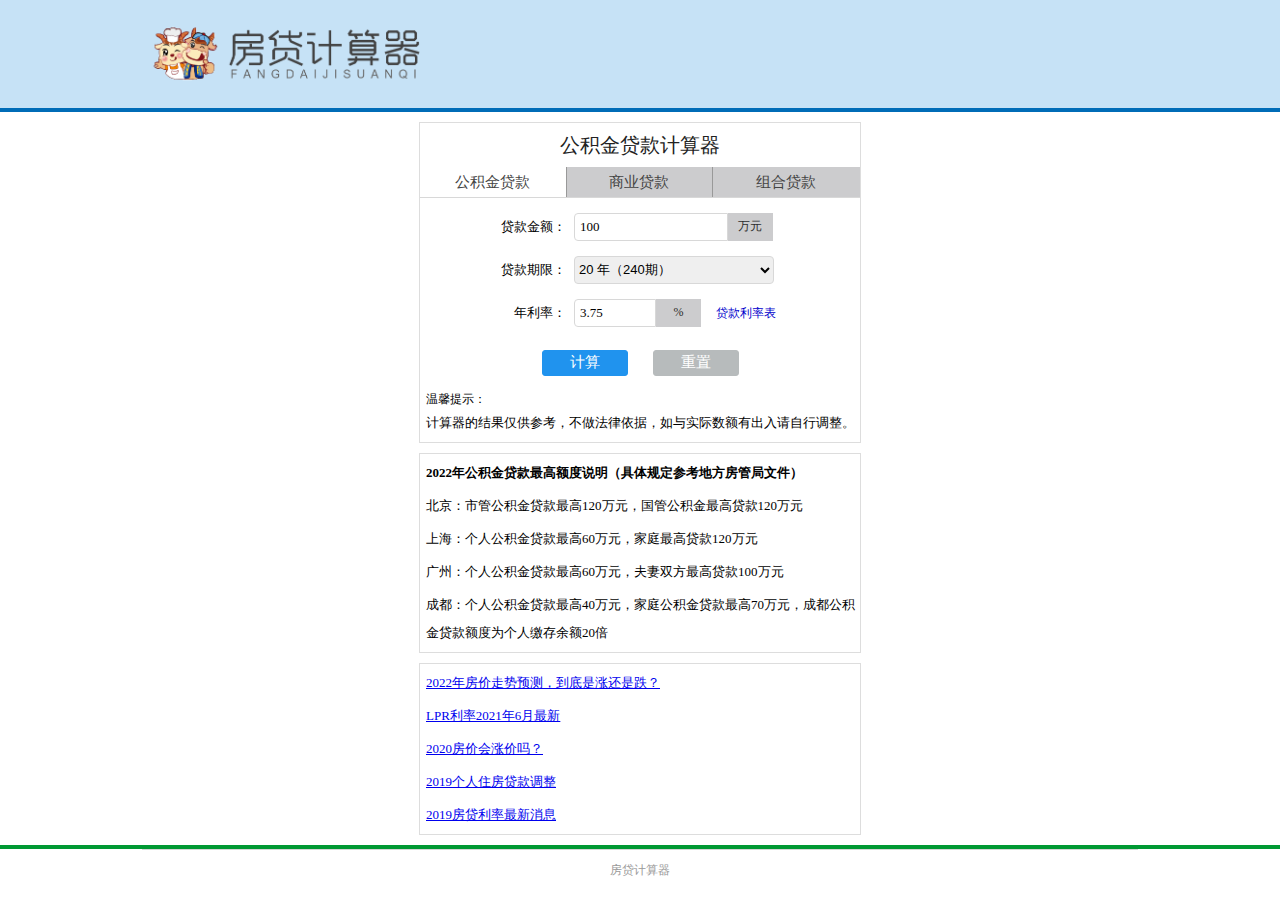
<file: index.html>
<!DOCTYPE html>
<html>
<head>
    <title>房贷计算器2022_房贷计算器最新2022_房贷计算器</title>
    <meta name="keywords" content="房贷计算器,公积金贷款计算器,商业贷款计算器,组合贷款计算器"/>
    <meta name="description" content="房贷计算器2022，利用2022最新的房贷利率，计算2022年月供，房贷额度，利息等"/>
    <meta http-equiv="content-type" content="text/html; charset=UTF-8">
    <meta name="viewport" content="width=device-width, initial-scale=1.0, user-scalable=no">
    <link rel="stylesheet" href="/static/css/hdfoot.css"/>
    <link rel="stylesheet" href="/static/css/style.css"/>
    <script type="text/javascript" src="/static/js/jquery.js"></script>
    <script type="text/javascript" src="/static/js/app.js"></script>
    <script async src="https://pagead2.googlesyndication.com/pagead/js/adsbygoogle.js?client=ca-pub-6589837680917692"
            crossorigin="anonymous"></script>
</head>

<body>
<!--头部开始-->
<div class="header">
    <div class="ff clearfix">
        <div class="logo"><a href="/"><img src="/static/images/logo.png" alt="房贷计算器2022"/></a></div>
    </div>
</div>
<!--头部结束-->

<!--内容开始-->
<div class="zh_all">
    <div class="container">
        <p class="title" id="title">公积金贷款计算器</p>
        <div class="gj_banner">
            <ul class="gj_banner ul" id="ul">
                <li id="li1" class="liClass" onclick="select('a')">公积金贷款</li>
                <li id="li2" onclick="select('b')">商业贷款</li>
                <li id="li3" style="border:none;" onclick="select('c')">组合贷款</li>
            </ul>
        </div>
        <div id="table1">
            <ul class="gj_content">
                <li>
                    <div class="gj_half_left"><label for="">贷款金额：</label></div>
                    <div class="gj_half_right"><input type="text" id="gjjdkje" onblur="clearNoNum(this)"
                                                      onkeyup="clearNoNum(this)" class="text"
                                                      value="100"><span>万元</span></div>
                </li>
                <li>
                    <div class="gj_half_left"><label>贷款期限：</label></div>
                    <div class="gj_half_right">
                        <select name="type" id="gjjdkqx" onchange="gjjchange(this)">
                            <option value="1">1 年（12期）</option>
                            <option value="2">2 年（24期）</option>
                            <option value="3">3 年（36期）</option>
                            <option value="4">4 年（48期）</option>
                            <option value="5">5 年（60期）</option>
                            <option value="10">10 年（120期）</option>
                            <option value="15">15 年（180期）</option>
                            <option value="20" selected="selected">20 年（240期）</option>
                            <option value="25">25 年（300期）</option>
                            <option value="30">30 年（360期）</option>
                        </select>
                    </div>
                </li>
                <li>
                    <div class="gj_half_left"><label for="">年利率：</label></div>
                    <div class="gj_half_right"><input type="text" id="gjjnll" onblur="clearNoNum(this)"
                                                      onkeyup="clearNoNum(this)" class="text_1"><span>%</span>
                        <p class="ass"><a onclick="lilvbiao()">贷款利率表</a></p></div>
                </li>
                <li>
                    <input type="button" class="calculate" onclick="submit('gjj')" value="计算"/><input type="button"
                                                                                                      class="reset"
                                                                                                      onclick="result('gjj')"
                                                                                                      value="重置"/>
                </li>
            </ul>
            <div class="tips">温馨提示：</div>
            <div class="wenxin">计算器的结果仅供参考，不做法律依据，如与实际数额有出入请自行调整。</div>
        </div>

        <div id="table2" style="display: none;">
            <ul class="content">
                <li>
                    <div class="half_left"><label for="">贷款金额：</label></div>
                    <div class="half_right"><input type="text" id="sydkje" onblur="clearNoNum(this)"
                                                   onkeyup="clearNoNum(this)" value="100" class="text"><span>万元</span>
                    </div>
                </li>
                <li>
                    <div class="half_left"><label>贷款期限：</label></div>
                    <div class="half_right">
                        <select name="type" id="sydkqx" onchange="sychange(this)">
                            <option value="1">1 年（12期）</option>
                            <option value="2">2 年（24期）</option>
                            <option value="3">3 年（36期）</option>
                            <option value="4">4 年（48期）</option>
                            <option value="5">5 年（60期）</option>
                            <option value="10">10 年（120期）</option>
                            <option value="15">15 年（180期）</option>
                            <option value="20" selected="selected">20 年（240期）</option>
                            <option value="25">25 年（300期）</option>
                            <option value="30">30 年（360期）</option>
                        </select>
                    </div>
                </li>
                <li>
                    <div class="half_left"><label for="">年利率：</label></div>
                    <div class="half_right">
                        <select name="type" id="syjzll" onchange="syselect(this)">
                            <option value="0">最新基准利率</option>
                            <option value="7">最新基准利率7折</option>
                            <option value="8">最新基准利率8折</option>
                            <option value="8.5">最新基准利率8.5折</option>
                            <option value="9">最新基准利率9折</option>
                            <option value="1.1">最新基准利率1.1倍</option>
                            <option value="1.2">最新基准利率1.2倍</option>
                            <option value="1.3">最新基准利率1.3倍</option>
                        </select>
                    </div>
                </li>
                <li>
                    <div class="half_left">&nbsp;</div>
                    <div class="half_right">
                        <input type="text" id="synll" onblur="(this)" onkeyup="clearNoNum(this)" class="text_1">
                        <span>%</span>
                        <p class="ass"><a class="ass_a" onclick="lilvbiao()">贷款利率表</a></p>
                    </div>
                </li>
                <li>
                    <input type="button" class="calculate" onclick="submit('sy')" value="计算"/><input type="button"
                                                                                                     class="reset"
                                                                                                     onclick="result('sy')"
                                                                                                     value="重置"/>
                </li>
            </ul>
            <div class="tips">温馨提示：</div>
            <div class="wenxin">计算器的结果仅供参考，不做法律依据，如与实际数额有出入请自行调整。</div>
        </div>


        <div id="table3" style="display: none;">
            <ul class="content">
                <li>
                    <div class="zh_half_left"><label for="">商业贷款金额：</label></div>
                    <div class="zh_half_right"><input type="text" id="zhsydkje" onblur="clearNoNum(this)"
                                                      onkeyup="clearNoNum(this)" value="100"
                                                      class="text"><span>万元</span></div>
                </li>
                <li>
                    <div class="zh_half_left"><label for="">公积金贷款金额：</label></div>
                    <div class="zh_half_right"><input type="text" id="zhgjjdkje" onblur="clearNoNum(this)"
                                                      onkeyup="clearNoNum(this)" value="50" class="text"><span>万元</span>
                    </div>
                </li>
                <li>
                    <div class="zh_half_left"><label>贷款期限：</label></div>
                    <div class="zh_half_right">
                        <select name="type" id="zhdkqx" onchange="zhchange(this)">
                            <option value="1">1 年（12期）</option>
                            <option value="2">2 年（24期）</option>
                            <option value="3">3 年（36期）</option>
                            <option value="4">4 年（48期）</option>
                            <option value="5">5 年（60期）</option>
                            <option value="10">10 年（120期）</option>
                            <option value="15">15 年（180期）</option>
                            <option value="20" selected="selected">20 年（240期）</option>
                            <option value="25">25 年（300期）</option>
                            <option value="30">30 年（360期）</option>
                        </select>
                    </div>
                </li>
                <li>
                    <div class="zh_half_left"><label>商业贷款年利率：</label></div>
                    <div class="zh_half_right">
                        <select name="type" id="zhjzll" onchange="zhselect(this)">
                            <option value="0">最新基准利率</option>
                            <option value="7">最新基准利率7折</option>
                            <option value="8">最新基准利率8折</option>
                            <option value="8.5">最新基准利率8.5折</option>
                            <option value="9">最新基准利率9折</option>
                            <option value="1.1">最新基准利率1.1倍</option>
                            <option value="1.2">最新基准利率1.2倍</option>
                            <option value="1.3">最新基准利率1.3倍</option>
                        </select>&nbsp;&nbsp;&nbsp;
                    </div>
                </li>
                <li>
                    <div class="zh_half_right" style="margin-left:40%;">
                        <input type="text" id="zhsynll" onblur="clearNoNum(this)" onkeyup="clearNoNum(this)"
                               class="text_1">
                        <span>%</span>
                    </div>
                </li>
                <li>
                    <div class="zh_half_left"><label for="">公积金贷款年利率：</label></div>
                    <div class="zh_half_right"><input type="text" id="zhgjjnll" onblur="clearNoNum(this)"
                                                      onkeyup="clearNoNum(this)" class="text_1"><span>%</span>
                        <p class="ass"><a onclick="lilvbiao()">贷款利率表</a></p></div>
                </li>
                <li>
                    <input type="button" class="zh_calculate" onclick="zhsubmit()" value="计算"/><input type="button"
                                                                                                      class="zh_reset"
                                                                                                      onclick="zhresult()"
                                                                                                      value="重置"/>
                </li>
            </ul>
            <div class="tips">温馨提示：</div>
            <div class="wenxin">计算器的结果仅供参考，不做法律依据，如与实际数额有出入请自行调整。</div>
        </div>

        <div id="jieguo" style="display: none;">
            <div class="jg_all">
                <div class="jg_container">
                    <p class="jg_title">计算结果</p>
                    <div class="jg_LLL">
                        <ul class="jg_content right-line">
                            <li>
                                <div class="jg_LLL .half_left"><span class="jg_bo">等额本息</span></div>
                                <div class="jg_LLL .half_right"><span class="jg_bo">每期等额还款</span></div>
                            </li>
                            <li class="jg_top_line">
                                <div class="jg_LLL .half_left">贷款总额：</div>
                                <div class="jg_LLL .half_right"><span class="red" id="jgbxdkze"></span><span>万元</span>
                                </div>
                            </li>
                            <li>
                                <div class="jg_LLL .half_left">贷款期限：</div>
                                <div class="jg_LLL .half_right"><span class="blue" id="jgbxdkqx"></span><span>期</span>
                                </div>
                            </li>
                            <li>
                                <div class="jg_LLL .half_left">每期还款：</div>
                                <div class="jg_LLL .half_right"><span class="red" id="jgbxmqhk"></span><span>元</span>
                                </div>
                            </li>
                            <li>
                                <div class="jg_LLL .half_left">支付利息：</div>
                                <div class="jg_LLL .half_right"><span class="red" id="jgbxzflx"></span><span>元</span>
                                </div>
                            </li>
                            <li>
                                <div class="jg_LLL .half_left">还款总额：</div>
                                <div class="jg_LLL .half_right"><span class="red" id="jgbxhkze"></span><span>元</span>
                                </div>
                            </li>
                        </ul>
                    </div>
                    <div class="jg_RRR">
                        <ul class="jg_content">
                            <li>
                                <div class="jg_RRR .half_left"><span class="bo">等额本金</span></div>
                                <div class="jg_half_right"><span class="bo">逐期递减还款</span></div>
                            </li>
                            <li class="jg_top_line">
                                <div class="jg_RRR .half_left">贷款总额：</div>
                                <div class="jg_half_right"><span class="red" id="jgbjdkze"></span><span>万元</span></div>
                            </li>
                            <li>
                                <div class="jg_RRR .half_left">贷款期限：</div>
                                <div class="jg_RRR .half_right"><span class="blue" id="jgbjdkqx"></span><span>期</span>
                                </div>
                            </li>
                            <li>
                                <div class="jg_RRR .half_left">首期还款：</div>
                                <div class="jg_RRR .half_right"><span class="red" id="jgbjmqhk"></span><span>元</span>
                                </div>
                            </li>
                            <li>
                                <div class="jg_RRR .half_left">支付利息：</div>
                                <div class="jg_RRR .half_right"><span class="red" id="jgbjzflx"></span><span>元</span>
                                </div>
                            </li>
                            <li>
                                <div class="jg_RRR .half_left">还款总额：</div>
                                <div class="jg_RRR .half_right"><span class="red" id="jgbjhkze"></span><span>元</span>
                                </div>
                            </li>
                        </ul>
                    </div>


                </div>
                <table border="1" cellpadding="0" cellspacing="0" class="result_table" id="addTable">
                </table>
            </div>
        </div>


        <div id="lilvbiao" style="display: none;">
            <p id="ptime" style="fontsize:18px;font-weight:bold;text-align:center;padding-bottom:10px"></p>
            <table cellpadding="0" cellspacing="0" width="100%" border="1" class="table_cont">
                <tr>
                    <th bgcolor="#5bc6ff">贷款方式</th>
                    <th bgcolor="#5bc6ff">贷款期限</th>
                    <th bgcolor="#5bc6ff">贷款利率（%）</th>
                </tr>
                <tr>
                    <td align="center">公积金贷款</td>
                    <td align="center">五年以内（含五年）</td>
                    <td align="center" id="gjj1"></td>
                </tr>
                <tr>
                    <td align="center">公积金贷款</td>
                    <td align="center">五年以上</td>
                    <td align="center" id="gjj2"></td>
                </tr>
                <tr>
                    <td align="center">商业贷款</td>
                    <td align="center">一年以上（含一年）</td>
                    <td align="center" id="sy3"></td>
                </tr>
                <tr>
                    <td align="center">商业贷款</td>
                    <td align="center">一至五年（含五年）</td>
                    <td align="center" id="sy4"></td>
                </tr>
                <tr>
                    <td align="center">商业贷款</td>
                    <td align="center">五年以上</td>
                    <td align="center" id="sy2"></td>
                </tr>
            </table>
        </div>
    </div>
</div>

<div class="zh_all">
    <ul class="container news">
        <li><b>2022年公积金贷款最高额度说明（具体规定参考地方房管局文件）</b></li>
        <li><p class="zh_left">北京：市管公积金贷款最高120万元，国管公积金最高贷款120万元</p></li>
        <li><p class="zh_left">上海：个人公积金贷款最高60万元，家庭最高贷款120万元</p></li>
        <li><p class="zh_left">广州：个人公积金贷款最高60万元，夫妻双方最高贷款100万元</p></li>
        <li><p class="zh_left">成都：个人公积金贷款最高40万元，家庭公积金贷款最高70万元，成都公积金贷款额度为个人缴存余额20倍</p></li>
    </ul>
</div>

<div class="zh_all">
    <ul class="container news">
        <li><p class="zh_left"><a href="/news/2022nianfangjiazoushiyuce.html">2022年房价走势预测，到底是涨还是跌？</a></p></li>
        <li><p class="zh_left"><a href="/news/lrp.html">LPR利率2021年6月最新</a></p></li>
        <li><p class="zh_left"><a href="/news/2020fangjia.html">2020房价会涨价吗？</a></p></li>
        <li><p class="zh_left"><a href="/news/2019gerenzhufangdaikuan.html">2019个人住房贷款调整</a></p></li>
        <li><p class="zh_left"><a href="/news/2019fangdaililv.html">2019房贷利率最新消息</a></p></li>
    </ul>
</div>
<!--内容结束-->

<!--底部开始-->
<div class="footer" style="margin-top:0;">
    <div class="Copyright">
        <div style="text-align:center">
            <p class="p1">房贷计算器</p>
        </div>
    </div>
</div>
<!--底部结束-->
</body>
</html>
</file>
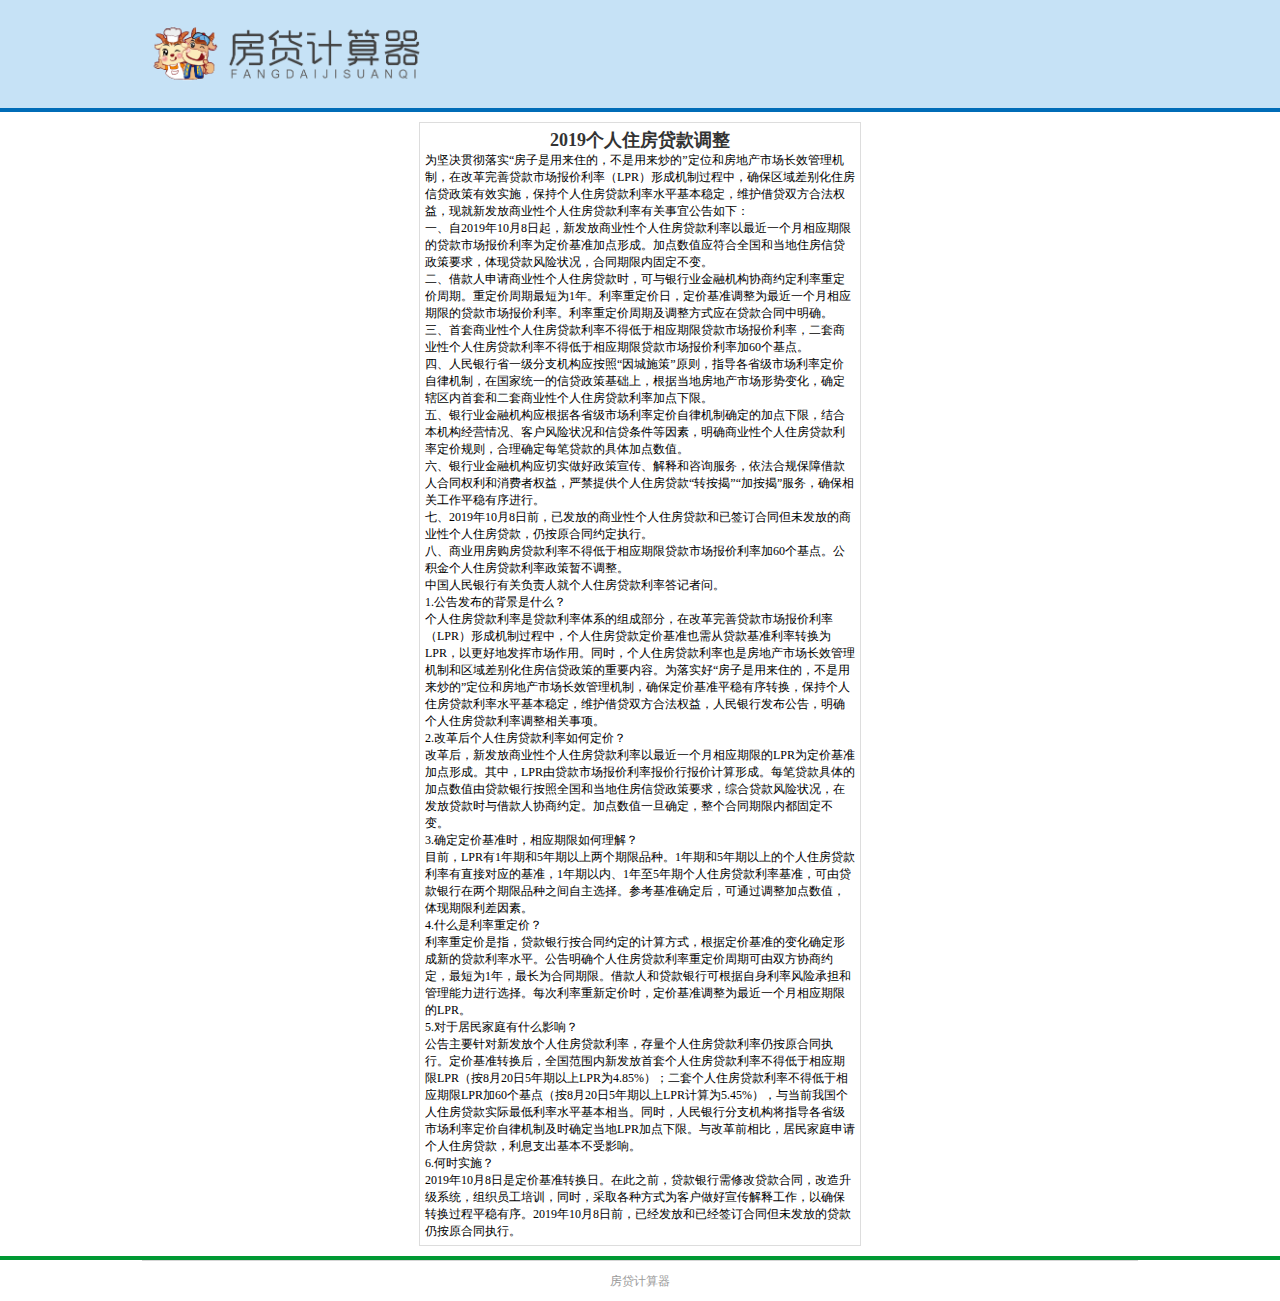
<file: news/2019fangdaililv.html>
<!DOCTYPE html>
<html>
<head>
    <title>房贷计算器 - 2019个人住房贷款调整</title>
    <meta name="keywords" content="房贷计算器,公积金贷款计算器,商业贷款计算器,组合贷款计算器"/>
    <meta name="description" content="房贷计算器2022，利用2022最新的房贷利率，计算2022年月供，房贷额度，利息等"/>
    <meta http-equiv="content-type" content="text/html; charset=UTF-8">
    <meta name="viewport" content="width=device-width, initial-scale=1.0, user-scalable=no">
    <link rel="stylesheet" href="/static/css/hdfoot.css"/>
    <link rel="stylesheet" href="/static/css/style.css"/>
    <script async src="https://pagead2.googlesyndication.com/pagead/js/adsbygoogle.js?client=ca-pub-6589837680917692"
            crossorigin="anonymous"></script>
</head>

<body>
<!--头部开始-->
<div class="header">
    <div class="ff clearfix">
        <div class="logo"><a href="/"><img src="/static/images/logo.png" alt="房贷计算器2022"/></a></div>
    </div>
</div>
<!--头部结束-->

<!--内容开始-->
<div class="zh_all">
    <div class="container" style="padding: 5px">
        <h1 style="font-weight: bold;
    font-size: 18px;
    text-align: center;
    color: #333333;">2019个人住房贷款调整</h1>
        <p>
            为坚决贯彻落实“房子是用来住的，不是用来炒的”定位和房地产市场长效管理机制，在改革完善贷款市场报价利率（LPR）形成机制过程中，确保区域差别化住房信贷政策有效实施，保持个人住房贷款利率水平基本稳定，维护借贷双方合法权益，现就新发放商业性个人住房贷款利率有关事宜公告如下：</p>
        <p>一、自2019年10月8日起，新发放商业性个人住房贷款利率以最近一个月相应期限的贷款市场报价利率为定价基准加点形成。加点数值应符合全国和当地住房信贷政策要求，体现贷款风险状况，合同期限内固定不变。</p>
        <p>二、借款人申请商业性个人住房贷款时，可与银行业金融机构协商约定利率重定价周期。重定价周期最短为1年。利率重定价日，定价基准调整为最近一个月相应期限的贷款市场报价利率。利率重定价周期及调整方式应在贷款合同中明确。</p>
        <p>三、首套商业性个人住房贷款利率不得低于相应期限贷款市场报价利率，二套商业性个人住房贷款利率不得低于相应期限贷款市场报价利率加60个基点。</p>
        <p>四、人民银行省一级分支机构应按照“因城施策”原则，指导各省级市场利率定价自律机制，在国家统一的信贷政策基础上，根据当地房地产市场形势变化，确定辖区内首套和二套商业性个人住房贷款利率加点下限。</p>
        <p>五、银行业金融机构应根据各省级市场利率定价自律机制确定的加点下限，结合本机构经营情况、客户风险状况和信贷条件等因素，明确商业性个人住房贷款利率定价规则，合理确定每笔贷款的具体加点数值。</p>
        <p>六、银行业金融机构应切实做好政策宣传、解释和咨询服务，依法合规保障借款人合同权利和消费者权益，严禁提供个人住房贷款“转按揭”“加按揭”服务，确保相关工作平稳有序进行。</p>
        <p>七、2019年10月8日前，已发放的商业性个人住房贷款和已签订合同但未发放的商业性个人住房贷款，仍按原合同约定执行。</p>
        <p>八、商业用房购房贷款利率不得低于相应期限贷款市场报价利率加60个基点。公积金个人住房贷款利率政策暂不调整。</p>
        <p>中国人民银行有关负责人就个人住房贷款利率答记者问。</p>
        <p>1.公告发布的背景是什么？</p>
        <p>
            个人住房贷款利率是贷款利率体系的组成部分，在改革完善贷款市场报价利率（LPR）形成机制过程中，个人住房贷款定价基准也需从贷款基准利率转换为LPR，以更好地发挥市场作用。同时，个人住房贷款利率也是房地产市场长效管理机制和区域差别化住房信贷政策的重要内容。为落实好“房子是用来住的，不是用来炒的”定位和房地产市场长效管理机制，确保定价基准平稳有序转换，保持个人住房贷款利率水平基本稳定，维护借贷双方合法权益，人民银行发布公告，明确个人住房贷款利率调整相关事项。</p>
        <p>2.改革后个人住房贷款利率如何定价？</p>
        <p>
            改革后，新发放商业性个人住房贷款利率以最近一个月相应期限的LPR为定价基准加点形成。其中，LPR由贷款市场报价利率报价行报价计算形成。每笔贷款具体的加点数值由贷款银行按照全国和当地住房信贷政策要求，综合贷款风险状况，在发放贷款时与借款人协商约定。加点数值一旦确定，整个合同期限内都固定不变。</p>
        <p>3.确定定价基准时，相应期限如何理解？</p>
        <p>
            目前，LPR有1年期和5年期以上两个期限品种。1年期和5年期以上的个人住房贷款利率有直接对应的基准，1年期以内、1年至5年期个人住房贷款利率基准，可由贷款银行在两个期限品种之间自主选择。参考基准确定后，可通过调整加点数值，体现期限利差因素。</p>
        <p>4.什么是利率重定价？</p>
        <p>
            利率重定价是指，贷款银行按合同约定的计算方式，根据定价基准的变化确定形成新的贷款利率水平。公告明确个人住房贷款利率重定价周期可由双方协商约定，最短为1年，最长为合同期限。借款人和贷款银行可根据自身利率风险承担和管理能力进行选择。每次利率重新定价时，定价基准调整为最近一个月相应期限的LPR。</p>
        <p>5.对于居民家庭有什么影响？</p>
        <p>
            公告主要针对新发放个人住房贷款利率，存量个人住房贷款利率仍按原合同执行。定价基准转换后，全国范围内新发放首套个人住房贷款利率不得低于相应期限LPR（按8月20日5年期以上LPR为4.85%）；二套个人住房贷款利率不得低于相应期限LPR加60个基点（按8月20日5年期以上LPR计算为5.45%），与当前我国个人住房贷款实际最低利率水平基本相当。同时，人民银行分支机构将指导各省级市场利率定价自律机制及时确定当地LPR加点下限。与改革前相比，居民家庭申请个人住房贷款，利息支出基本不受影响。</p>
        <p>6.何时实施？</p>
        <p>
            2019年10月8日是定价基准转换日。在此之前，贷款银行需修改贷款合同，改造升级系统，组织员工培训，同时，采取各种方式为客户做好宣传解释工作，以确保转换过程平稳有序。2019年10月8日前，已经发放和已经签订合同但未发放的贷款仍按原合同执行。</p>
    </div>
</div>
<!--内容结束-->

<!--底部开始-->
<div class="footer" style="margin-top:0;">
    <div class="Copyright">
        <div style="text-align:center">
            <p class="p1">房贷计算器</p>
        </div>
    </div>
</div>
<!--底部结束-->
</body>
</html>
</file>
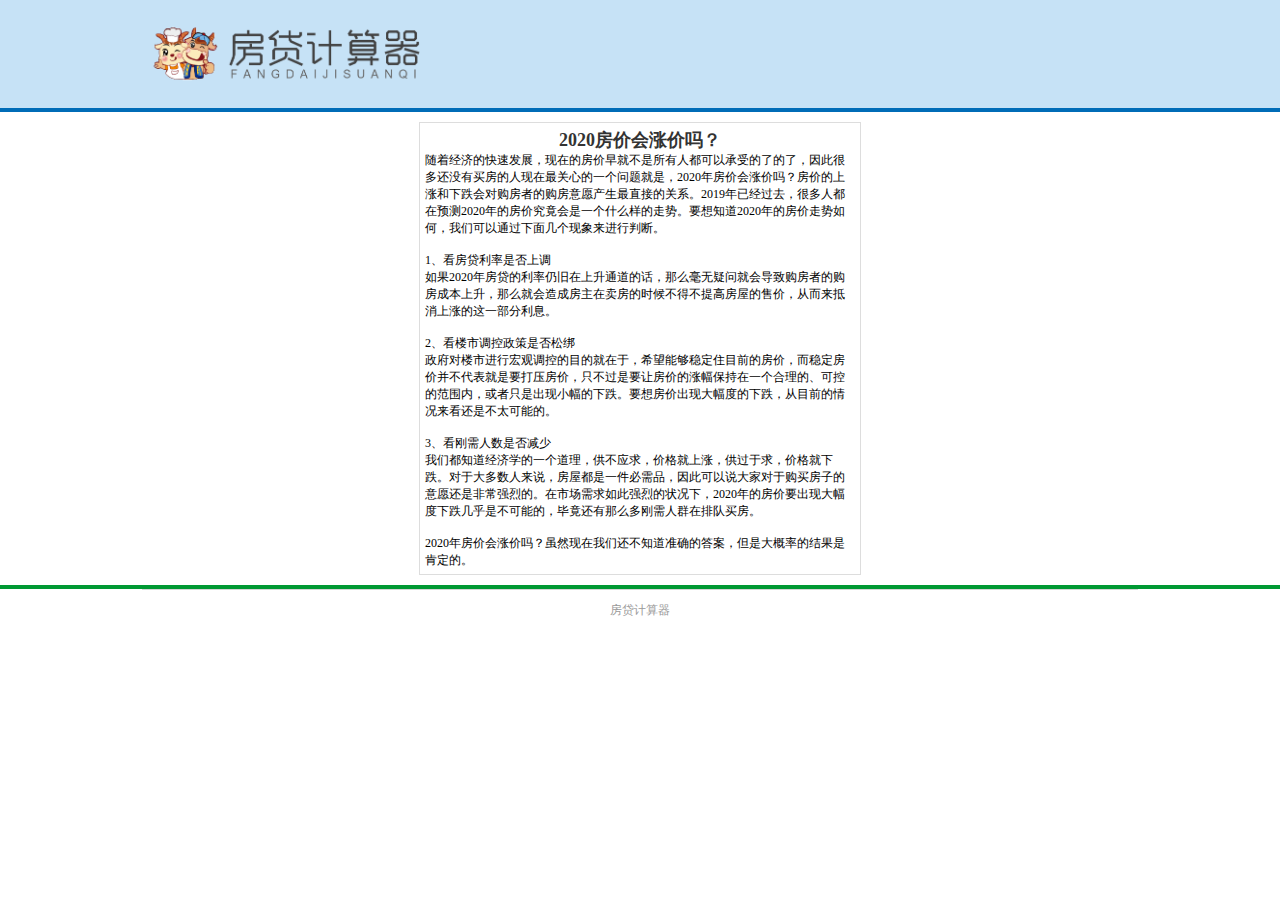
<file: news/2020fangjia.html>
<!DOCTYPE html>
<html>
<head>
    <title>房贷计算器 - 2020房价会涨价吗？</title>
    <meta name="keywords" content="房贷计算器,公积金贷款计算器,商业贷款计算器,组合贷款计算器"/>
    <meta name="description" content="房贷计算器2022，利用2022最新的房贷利率，计算2022年月供，房贷额度，利息等"/>
    <meta http-equiv="content-type" content="text/html; charset=UTF-8">
    <meta name="viewport" content="width=device-width, initial-scale=1.0, user-scalable=no">
    <link rel="stylesheet" href="/static/css/hdfoot.css"/>
    <link rel="stylesheet" href="/static/css/style.css"/>
    <script async src="https://pagead2.googlesyndication.com/pagead/js/adsbygoogle.js?client=ca-pub-6589837680917692"
            crossorigin="anonymous"></script>
</head>

<body>
<!--头部开始-->
<div class="header">
    <div class="ff clearfix">
        <div class="logo"><a href="/"><img src="/static/images/logo.png" alt="房贷计算器2022"/></a></div>
    </div>
</div>
<!--头部结束-->

<!--内容开始-->
<div class="zh_all">
    <div class="container" style="padding: 5px">
        <h1 style="font-weight: bold;
    font-size: 18px;
    text-align: center;
    color: #333333;">2020房价会涨价吗？</h1>
        <p>
            随着经济的快速发展，现在的房价早就不是所有人都可以承受的了的了，因此很多还没有买房的人现在最关心的一个问题就是，2020年房价会涨价吗？房价的上涨和下跌会对购房者的购房意愿产生最直接的关系。2019年已经过去，很多人都在预测2020年的房价究竟会是一个什么样的走势。要想知道2020年的房价走势如何，我们可以通过下面几个现象来进行判断。<br>
            <br>
            1、看房贷利率是否上调<br>
            如果2020年房贷的利率仍旧在上升通道的话，那么毫无疑问就会导致购房者的购房成本上升，那么就会造成房主在卖房的时候不得不提高房屋的售价，从而来抵消上涨的这一部分利息。<br>
            <br>
            2、看楼市调控政策是否松绑<br>
            政府对楼市进行宏观调控的目的就在于，希望能够稳定住目前的房价，而稳定房价并不代表就是要打压房价，只不过是要让房价的涨幅保持在一个合理的、可控的范围内，或者只是出现小幅的下跌。要想房价出现大幅度的下跌，从目前的情况来看还是不太可能的。<br>
            <br>
            3、看刚需人数是否减少<br>
            我们都知道经济学的一个道理，供不应求，价格就上涨，供过于求，价格就下跌。对于大多数人来说，房屋都是一件必需品，因此可以说大家对于购买房子的意愿还是非常强烈的。在市场需求如此强烈的状况下，2020年的房价要出现大幅度下跌几乎是不可能的，毕竟还有那么多刚需人群在排队买房。<br>
            <br>
            2020年房价会涨价吗？虽然现在我们还不知道准确的答案，但是大概率的结果是肯定的。
        </p>
    </div>
</div>
<!--内容结束-->

<!--底部开始-->
<div class="footer" style="margin-top:0;">
    <div class="Copyright">
        <div style="text-align:center">
            <p class="p1">房贷计算器</p>
        </div>
    </div>
</div>
<!--底部结束-->
</body>
</html>
</file>
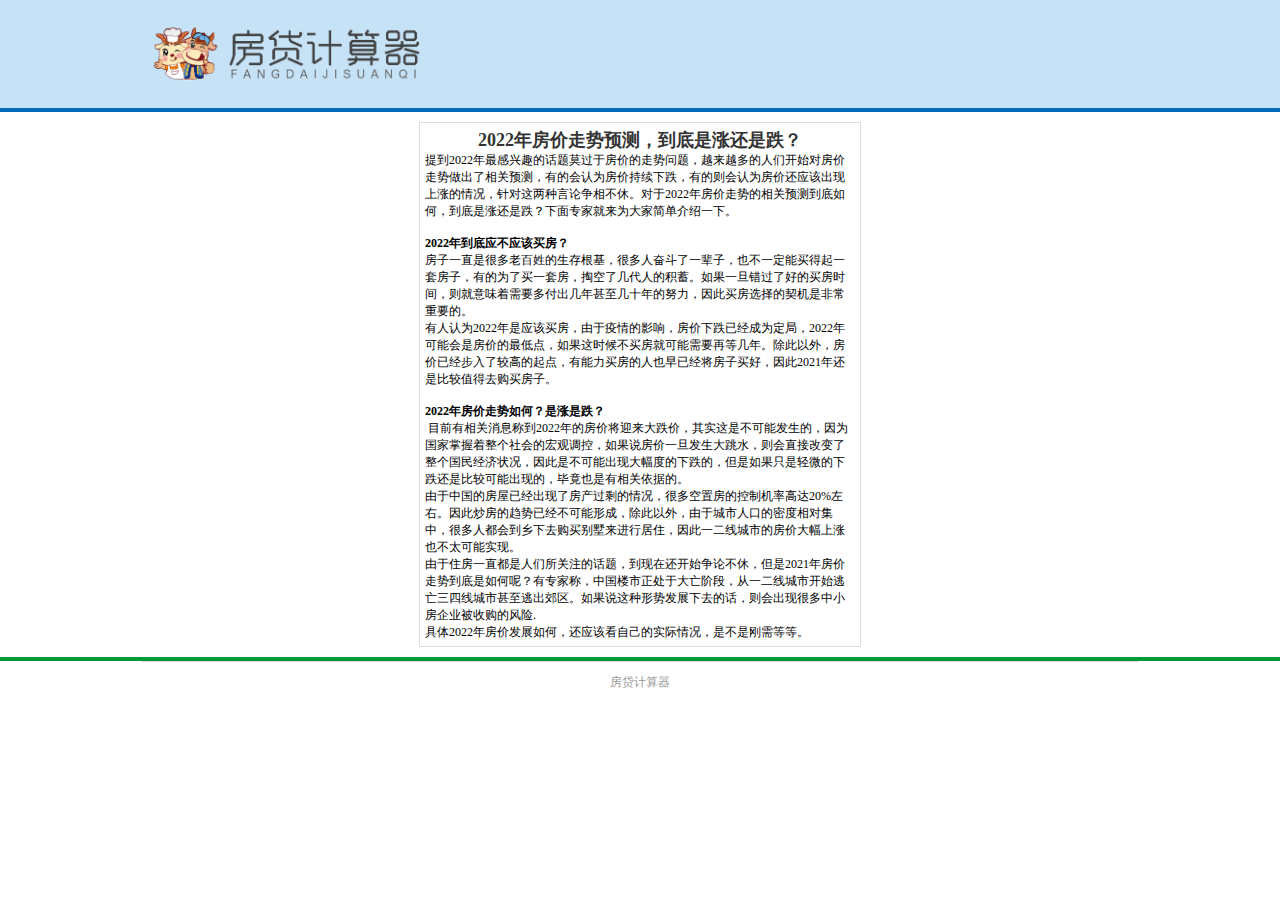
<file: news/2022nianfangjiazoushiyuce.html>
<!DOCTYPE html>
<html>
<head>
    <title>房贷计算器 - 2022年房价走势预测，到底是涨还是跌？</title>
    <meta name="keywords" content="房贷计算器,公积金贷款计算器,商业贷款计算器,组合贷款计算器"/>
    <meta name="description" content="房贷计算器2022，利用2022最新的房贷利率，计算2022年月供，房贷额度，利息等"/>
    <meta http-equiv="content-type" content="text/html; charset=UTF-8">
    <meta name="viewport" content="width=device-width, initial-scale=1.0, user-scalable=no">
    <link rel="stylesheet" href="/static/css/hdfoot.css"/>
    <link rel="stylesheet" href="/static/css/style.css"/>
    <script async src="https://pagead2.googlesyndication.com/pagead/js/adsbygoogle.js?client=ca-pub-6589837680917692"
            crossorigin="anonymous"></script>
</head>

<body>
<!--头部开始-->
<div class="header">
    <div class="ff clearfix">
        <div class="logo"><a href="/"><img src="/static/images/logo.png" alt="房贷计算器2022"/></a></div>
    </div>
</div>
<!--头部结束-->

<!--内容开始-->
<div class="zh_all">
    <div class="container" style="padding: 5px">
        <h1 style="font-weight: bold;
    font-size: 18px;
    text-align: center;
    color: #333333;">2022年房价走势预测，到底是涨还是跌？</h1>
        <p>
            提到2022年最感兴趣的话题莫过于房价的走势问题，越来越多的人们开始对房价走势做出了相关预测，有的会认为房价持续下跌，有的则会认为房价还应该出现上涨的情况，针对这两种言论争相不休。对于2022年房价走势的相关预测到底如何，到底是涨还是跌？下面专家就来为大家简单介绍一下。<br>
            <strong><br>
                2022年到底应不应该买房？</strong><br>
            房子一直是很多老百姓的生存根基，很多人奋斗了一辈子，也不一定能买得起一套房子，有的为了买一套房，掏空了几代人的积蓄。如果一旦错过了好的买房时间，则就意味着需要多付出几年甚至几十年的努力，因此买房选择的契机是非常重要的。<br>
            有人认为2022年是应该买房，由于疫情的影响，房价下跌已经成为定局，2022年可能会是房价的最低点，如果这时候不买房就可能需要再等几年。除此以外，房价已经步入了较高的起点，有能力买房的人也早已经将房子买好，因此2021年还是比较值得去购买房子。<br>
            <strong><br>
                2022年房价走势如何？是涨是跌？</strong><br>
            &nbsp;目前有相关消息称到2022年的房价将迎来大跌价，其实这是不可能发生的，因为国家掌握着整个社会的宏观调控，如果说房价一旦发生大跳水，则会直接改变了整个国民经济状况，因此是不可能出现大幅度的下跌的，但是如果只是轻微的下跌还是比较可能出现的，毕竟也是有相关依据的。<br>
            由于中国的房屋已经出现了房产过剩的情况，很多空置房的控制机率高达20%左右。因此炒房的趋势已经不可能形成，除此以外，由于城市人口的密度相对集中，很多人都会到乡下去购买别墅来进行居住，因此一二线城市的房价大幅上涨也不太可能实现。<br>
            由于住房一直都是人们所关注的话题，到现在还开始争论不休，但是2021年房价走势到底是如何呢？有专家称，中国楼市正处于大亡阶段，从一二线城市开始逃亡三四线城市甚至逃出郊区。如果说这种形势发展下去的话，则会出现很多中小房企业被收购的风险.
        </p>
        <p>具体2022年房价发展如何，还应该看自己的实际情况，是不是刚需等等。</p>
    </div>
</div>
<!--内容结束-->

<!--底部开始-->
<div class="footer" style="margin-top:0;">
    <div class="Copyright">
        <div style="text-align:center">
            <p class="p1">房贷计算器</p>
        </div>
    </div>
</div>
<!--底部结束-->
</body>
</html>
</file>
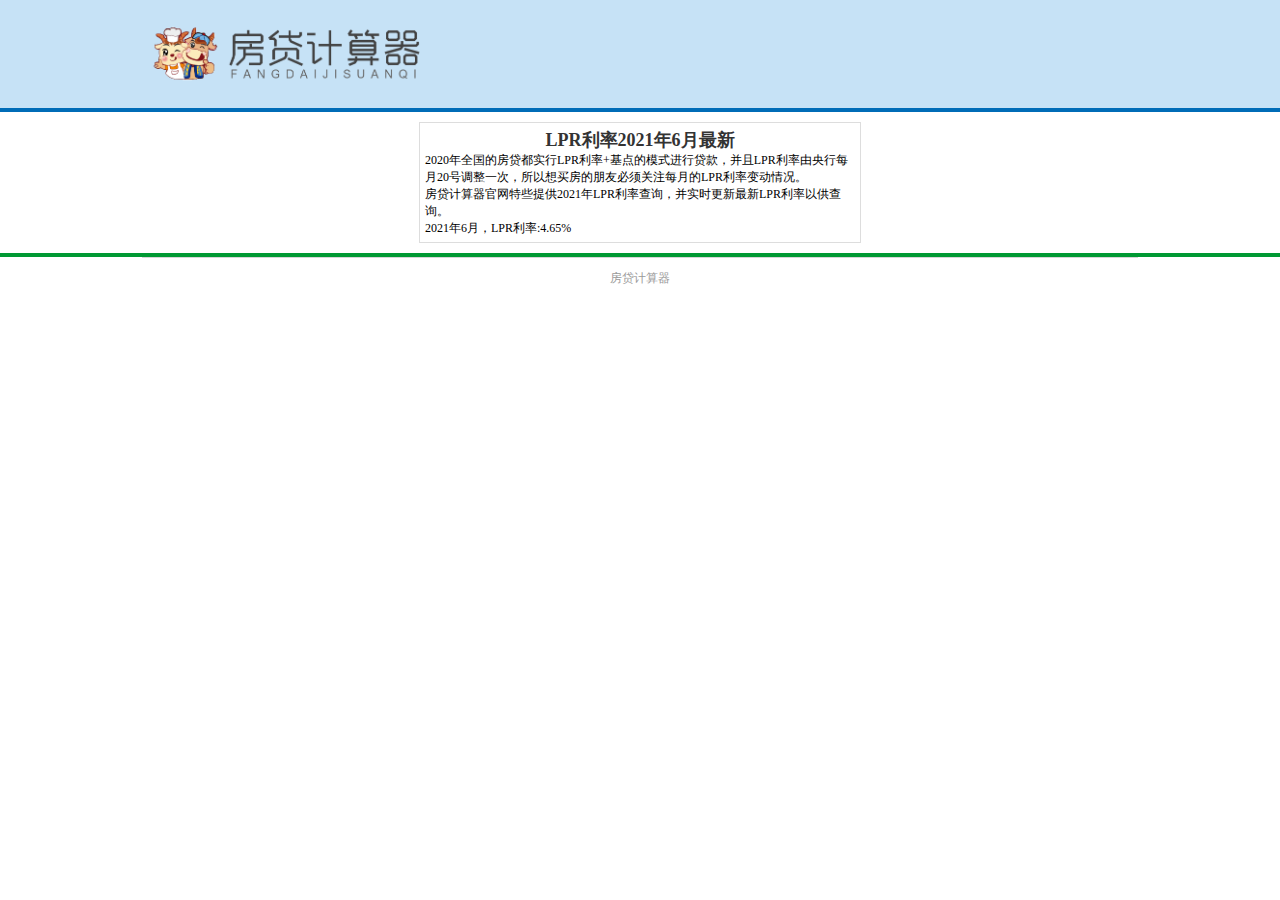
<file: news/lrp.html>
<!DOCTYPE html>
<html>
<head>
    <title>房贷计算器 - LPR利率2021年6月最新</title>
    <meta name="keywords" content="房贷计算器,公积金贷款计算器,商业贷款计算器,组合贷款计算器"/>
    <meta name="description" content="房贷计算器2022，利用2022最新的房贷利率，计算2022年月供，房贷额度，利息等"/>
    <meta http-equiv="content-type" content="text/html; charset=UTF-8">
    <meta name="viewport" content="width=device-width, initial-scale=1.0, user-scalable=no">
    <link rel="stylesheet" href="/static/css/hdfoot.css"/>
    <link rel="stylesheet" href="/static/css/style.css"/>
    <script async src="https://pagead2.googlesyndication.com/pagead/js/adsbygoogle.js?client=ca-pub-6589837680917692"
            crossorigin="anonymous"></script>
</head>

<body>
<!--头部开始-->
<div class="header">
    <div class="ff clearfix">
        <div class="logo"><a href="/"><img src="/static/images/logo.png" alt="房贷计算器2022"/></a></div>
    </div>
</div>
<!--头部结束-->

<!--内容开始-->
<div class="zh_all">
    <div class="container" style="padding: 5px">
        <h1 style="font-weight: bold;
    font-size: 18px;
    text-align: center;
    color: #333333;">LPR利率2021年6月最新</h1>
        <p>2020年全国的房贷都实行LPR利率+基点的模式进行贷款，并且LPR利率由央行每月20号调整一次，所以想买房的朋友必须关注每月的LPR利率变动情况。</p>
        <p>房贷计算器官网特些提供2021年LPR利率查询，并实时更新最新LPR利率以供查询。</p>
        <p>2021年6月，LPR利率:4.65%</p>
    </div>
</div>
<!--内容结束-->

<!--底部开始-->
<div class="footer" style="margin-top:0;">
    <div class="Copyright">
        <div style="text-align:center">
            <p class="p1">房贷计算器</p>
        </div>
    </div>
</div>
<!--底部结束-->
</body>
</html>
</file>
<file: static/css/hdfoot.css>
@charset "utf-8";
body {
    font-size: 62.5%;
}

/* for IE/Win */
html > body {
    font-size: 12px;
    font-family: "Arial", "宋体"
}

/* for everything else */
/*字体边框等初始化*/
body, div, dl, dt, dd, ul, ol, li, h1, h2, h3, h4, h5, h6, pre, form, fieldset, input, textarea, p, blockquote, th, td {
    font-family: "宋体", "Microsoft YaHei";
    padding: 0;
    margin: 0;
    font-size: 12px;
    color: #000000;
}

h1, h2, h3, h4, h5, h6 {
    font-weight: normal;
    font-size: 100%;
}

p, input, ol, ul, li, select, button {
    list-style: none;
}

.fl {
    float: left;
}

.fr {
    float: right;
}

/* CSS Document */
.fl {
    float: left;
}

.fr {
    float: right;
}

.clearfix:after {
    content: ".";
    height: 0;
    width: 0;
    font-size: 0;
    clear: both;
    display: block;
    visibility: hidden;
}

.clearfix {
    zoom: 1;
}

ul, ol, li {
    list-style: none;
}

.newrows {
    width: 762px;
}

#wrapper {

    margin: 0 auto;

    overflow: hidden;

    clear: both;

    font-size: 12px;

}

/**头部样式开始**/

.header {

    width: 100%;

    /*background: url(/static/images/header_bg.jpg) repeat-x;*/
    background-color: #C6E2F6;
    border-bottom: 4px #006cb7 solid;

}

.header .global-nav {

    width: 996px;

    margin: 0 auto;

}

.global-nav .pull-left {

    float: left;

}

.global-nav .pull-left li, .global-nav .pull-right li {

    float: left;

    height: 30px;

    line-height: 30px;

}

.global-nav .space {

    margin: 0 10px;

    height: 20px;

    line-height: 20px;

}

.global-nav .pull-left a, .global-nav .pull-right a {

    color: #666;

}

.global-nav .pull-right .map img {

    margin: 0 10px;

}

.global-nav .pull-left a:hover {

    color: #006cb7;

}

.global-nav .pull-left .dx {

    cursor: default;

}

.global-nav .pull-left .dx:hover {

    text-decoration: none;

    color: #666;

}

.global-nav .pull-right {

    float: right;

}

.global-nav .pull-right .caret {

    overflow: hidden;

    display: inline-block;

    width: 0;

    _height: 2px;

    vertical-align: top;

    border-top: 4px solid #000;

    border-left: 4px solid transparent;

    border-right: 4px solid transparent;

    _border-left: 4px dashed transparent;

    _border-right: 4px dashed transparent;

    content: "";

    position: relative;

    top: 13px;

    *top: 8px;

    _top: 4px;

}

.global-nav .pull-right .group_toggle {

    position: relative;

    z-index: 9999;

    *padding-top: 6px;

    _padding-top: 10px;

}

.global-nav .pull-right .group_list {

    width: 470px;

    height: auto;

    border: solid 1px #666;

    -webkit-border-radius: 6px;

    -o-border-radius: 6px;

    -moz-border-radius: 6px;

    -ms-border-radius: 6px;

    border-radius: 6px;

    background-color: #fff;

    -webkit-box-shadow: 1px 1px 15px rgba(0, 0, 0, 0.5);

    -o-box-shadow: 1px 1px 15px rgba(0, 0, 0, 0.5);

    -moz-box-shadow: 1px 1px 15px rgba(0, 0, 0, 0.5);

    -ms-box-shadow: 1px 1px 15px rgba(0, 0, 0, 0.5);

    box-shadow: 1px 1px 15px rgba(0, 0, 0, 0.5);

    display: none;

    position: absolute;

    top: 37px;

    right: 0;

    padding-bottom: 10px;

    /*z-index:9999;*/

}

.global-nav .pull-right .group_list .active {

    background: #006cb7;

    color: #fff;

}

.global-nav .pull-right .group_list ul {

    margin-left: 20px;

    margin-right: 20px;

}

.global-nav .pull-right .group_list li {

    margin: 0;

    margin-left: 2%;

    width: 48%;

}

.global-nav .pull-right .group_list .tit {

    display: inline-block;

    width: 100%;

    font-size: 14px;

    font-weight: bold;

    border-bottom: 3px solid #ebebeb;
}

.global-nav .group_list .tab-pane {

    _width: 210px;

    padding: 13px 0 0 5px;

    float: left;

}

.global-nav .group_list .tab-ie6 {

    _width: 235px;

    padding-left: 0;

}

.global-nav .tab-pane .tab-show {

    display: block;

}

.global-nav .group_list .tit:hover {

    text-decoration: none;

}

.global-nav .group_list .tab-pane li {

    border: 0;

    float: none;

    text-align: left;

    width: 100%;

}

.header .ff {

    width: 996px;

    margin: 0 auto;

    /*margin-top: 20px;*/

    padding-top: 10px;

    padding-bottom: 10px;
}

.header .ff .logo {

    float: left;

}

.logo img {
    width: 300px;
}

/**头部样式结束**/

/**尾部样式开始**/

.footer {

    width: 100%;

    /*min-height: 100px;*/

    /*background-color: #eeeeee;*/

    padding-bottom: 10px;

    border-top: 4px solid #009933;

}

.footer .Copyright {

    max-width: 996px;

    width: 95%;

    _width: 996px;

    margin: 0 auto;

    border-top: 1px solid #d6d6d6;

    font-size: 100%;

}

.footer .Copyright .p1 {

    padding-top: 10px;

    line-height: 20px;

    margin: 0 auto;

    color: #999;
    font-family: Arial, Helvetica, sans-serif;

}

.footer .Copyright .p1 a:link {
    color: #999;
    text-decoration: none;
}

.footer .Copyright .p1 a:hover {
    color: #006cb7;
    text-decoration: underline;
}

.footer .Copyright .p1 a:visited {
    color: #999;
    text-decoration: none;
}

.footer .Copyright .p1 a:active {
    color: #999;
    text-decoration: none;
}

/**尾部样式结束**/
</file>
<file: static/css/style.css>
@charset "utf-8";
/* CSS Document */
body, div, dl, dt, dd, ul, ol, li, h1, h2, h3, h4, h5, h6, pre, form, fieldset, input, textarea, p, th, td {
    font-family: "Microsoft YaHei";
    padding: 0;
    margin: 0;
    font-size: 12px;
    color: #000000;
}

li {
    list-style: none;
}

/*商业*/
.sy_all {
    max-width: 340px;
    height: 310px;
    margin: 0 auto;
    border: 1px solid #ddd;
    background: #ffffff;
}

.title {
    text-align: center;
    font-size: 20px;
    color: #222222;
    height: 44px;
    line-height: 44px;
    border-bottom: 1px solid #d8d8d8;
}

.sy_banner {
    max-width: 340px;
    height: 30px;
    text-align: center;
    text-decoration: none;
    background: #ccccce;
    margin: auto;
}

.sy_banner ul {
    max-width: 340px;
    height: 30px;
    display: inline-block;
    list-style: none;
    text-align: center;
}

.sy_banner li {
    float: left;
    font-size: 15px;
    font-family: "Microsoft YaHei";
    padding: 2px 26px 3px 22px;
    color: #FFF;
    text-align: center;
    line-height: 30px;
    text-decoration: none;
}

.sy_banner li a {
    color: #000;
    text-decoration: none;
}

.sy_banner li:hover {
    background-color: #FFF;
}

.sy_banner li:hover a {
    color: #000;
}

.container {
    margin: 0 auto;
}

.content {
    text-align: center;
    display: block;
    font-size: 15px;
    margin: 0 auto;
    margin-top: 10px;
}

.content li {
    color: fafafa;
    font-family: "Microsoft YaHei";
    margin: 15px 0;
    overflow: hidden;
}

.content li select {
    width: 71%;
    height: 28px;
    font-size: 13px;
    border: 1px solid #d8d8d8;
    border-radius: 4px;
}

.content li label {
    text-align: right;
    display: inline-block;
    margin-right: 8px;
    font-size: 13px;
    color: #000;
    font-family: "Microsoft YaHei";
    line-height: 28px;
}

.content li .text {
    border-radius: 4px 0 0 4px;
    height: 26px;
    border: 1px solid #d8d8d8;
    font-size: 13px;
    width: 53%;
    text-indent: 5px;
}

.content li .text_1 {
    border-radius: 4px 0 0 4px;
    height: 26px;
    border: 1px solid #d8d8d8;
    font-size: 13px;
    width: 23%;
    text-indent: 5px;
}

.content li span {
    display: inline-block;
    width: 45px;
    height: 28px;
    line-height: 26px;
    color: #2d2d2d;
    text-align: center;
    background: #ccccce;
}

.ass a {
    cursor: pointer;
    margin-left: 15px;
}

.half_left {
    width: 35%;
    float: left;
}

.half_left * {
    float: right;
}

.half_right {
    width: 65%;
    float: left;
}

.half_right * {
    float: left;
}

.calculate {
    margin-top: 8px;
    width: 86px;
    height: 26px;
    background-color: #2093ee;
    color: #ffffff;
    border-radius: 3px;
    font-size: 15px;
    border: 1px solid #2093ee;
}

.reset {
    margin-top: 8px;
    width: 86px;
    height: 26px;
    background-color: #b7bbbc;
    color: #ffffff;
    border-radius: 3px;
    font-size: 15px;
    border: 1px solid #b7bbbc;
    margin-left: 25px;
}

.tips {
    font-size: 12px;
    margin-left: 6px;
    margin-top: 13px;
}

.wenxin {
    font-size: 13px;
    margin-left: 6px;
    margin-top: 6px;
    padding-bottom: 10px;
}

/*组合*/
.zh_all {
    max-width: 440px;
    margin: 0 auto;
    border: 1px solid #ddd;
    background: #ffffff;
    margin-top: 10px;
    margin-bottom: 10px;
}

.zh_banner {
    max-width: 370px;
    height: 30px;
    text-align: center;
    text-decoration: none;
    background: #ccccce;
    margin: auto;
}

.ass {
    line-height: 28px;
    color: #00C;
    text-decoration: underline;
}

.zh_half_left {
    width: 40%;
    float: left;
}

.zh_half_left * {
    float: right;
}

.zh_half_right {
    width: 60%;
    float: left;
}

.zh_half_right * {
    float: left;
}

.zh_calculate {
    margin-top: 8px;
    width: 86px;
    height: 26px;
    background-color: #2093ee;
    color: #ffffff;
    border-radius: 3px;
    font-size: 15px;
    border: 1px solid #2093ee;
}

.zh_reset {
    margin-top: 8px;
    width: 86px;
    height: 26px;
    background-color: #b7bbbc;
    color: #ffffff;
    border-radius: 3px;
    font-size: 15px;
    border: 1px solid #b7bbbc;
    margin-left: 25px;
}

.zh_left {
    float: left;
}

/*房贷*/
li {
    list-style: none;
}

.gj_all {
    max-width: 340px;
    height: 280px;
    margin: 0 auto;
    border: 1px solid #ddd;
    background: #ffffff;
}

.title {
    text-align: center;
    font-size: 20px;
    color: #222222;
    height: 44px;
    line-height: 44px;
    border-bottom: 1px solid #d8d8d8;
}

.gj_banner {
    border-bottom: 1px solid #d8d8d8;
    max-width: 100%;
    height: 30px;
    text-align: center;
    text-decoration: none;
    margin: auto;
}

.gj_banner ul {
    background: #ccccce;
    width: 100%;
    height: 30px;
    display: inline-block;
    list-style: none;
    text-align: center;
}

.gj_banner ul li {
}

.gj_banner li {
    width: 33.1%;
    border-right: 1px solid #999;
    float: left;
    font-size: 15px;
    font-family: "Microsoft YaHei";
    color: #444;
    text-align: center;
    line-height: 30px;
    text-decoration: none;
    cursor: pointer;
}

.gj_banner li a {
    color: #000;
    text-decoration: none;
}

.gj_container {
    margin: 0 auto;
}

.gj_content {
    text-align: center;
    display: block;
    font-size: 15px;
    margin: 0 auto;
    margin-top: 10px;
}

.gj_content {
    text-align: center;
    display: block;
    font-size: 15px;
    margin: 0 auto;
    margin-top: 10px;
}

.gj_content li {
    color: fafafa;
    font-family: "Microsoft YaHei";
    margin: 15px 0;
    overflow: hidden;
}

.gj_content li select {
    width: 70%;
    height: 28px;
    font-size: 13px;
    border: 1px solid #d8d8d8;
    border-radius: 4px;
}

.gj_content li label {
    text-align: right;
    display: inline-block;
    margin-right: 8px;
    font-size: 13px;
    color: #000;
    font-family: "Microsoft YaHei";
    line-height: 28px;
}

.gj_content li .text {
    text-indent: 5px;
    border-radius: 4px 0 0 4px;
    height: 26px;
    border: 1px solid #d8d8d8;
    font-size: 13px;
    width: 53%;
}

.gj_content li .text_1 {
    text-indent: 5px;
    border-radius: 4px 0 0 4px;
    height: 26px;
    border: 1px solid #d8d8d8;
    font-size: 13px;
    width: 28%;
}

.gj_content li span {
    display: inline-block;
    width: 45px;
    height: 28px;
    line-height: 26px;
    color: #2d2d2d;
    text-align: center;
    background: #ccccce;
}

.gj_half_left {
    width: 35%;
    float: left;
}

.gj_half_left * {
    float: right;
}

.gj_half_right {
    width: 65%;
    float: left;
}

.gj_half_right * {
    float: left;
}

.calculate {
    margin-top: 8px;
    width: 86px;
    height: 26px;
    background-color: #2093ee;
    color: #ffffff;
    border-radius: 3px;
    font-size: 15px;
    border: 1px solid #2093ee;
}

.reset {
    margin-top: 8px;
    width: 86px;
    height: 26px;
    background-color: #b7bbbc;
    color: #ffffff;
    border-radius: 3px;
    font-size: 15px;
    border: 1px solid #b7bbbc;
    margin-left: 25px;
}

#zhdkqx {
    width: 71%;
}

/*结果*/

.jg_all {
    margin: 0 auto;
    border-top: 1px solid #ddd;
    background: #ffffff;
}

.jg_title {
    text-align: left;
    font-size: 15px;
    color: #222222;
    height: 32px;
    line-height: 32px;
    border-bottom: 1px solid #d8d8d8;
}

.jg_titie_1 {
    margin-left: 10px;
}

.jg_container {
    margin: 0 auto;
    overflow: hidden;
}

.jg_LLL {
    width: 50%;
    float: left;
}

.jg_LLL .half_left {
    width: 40%;
    float: left;
    text-align: left;
}

.jg_bo {
    font-weight: bold;
}

.jg_LLL .half_right {
    width: 60%;
    float: right;
    text-align: right;
}

.jg_RRR {
    width: 50%;
    float: left;
}

.jg_RRR .half_left {
    width: 40%;
    float: left;
    text-align: left;
}

.jg_RRR .half_right {
    width: 60%;
    float: right;
    text-align: right;
}

.jg_content {
    text-align: center;
    display: block;
    font-size: 10px;
    margin: 0 auto;
    margin-top: 4px;
    padding: 0 5%;
}

.jg_content li {
    color: fafafa;
    font-family: "Microsoft YaHei";
    margin: 5px 0 0 0;
    overflow: hidden;
}

.jg_content li span {
    display: inline-block;
    color: #2d2d2d;
    text-align: center;
}

.jg_content .red {
    color: red;
}

.jg_content .blue {
    color: blue;
}

.jg_content .top_line {
    text-align: center;
    margin: 0 auto;
    border-top: 1px grey solid;
    padding: 5px 0 0 0;
}

.jg_right-line {
    border-right: 1px grey solid;
}

.result_table {
    width: 100%;
    margin-top: 20px;
}

.result_table td {
    word-wrap: break-word;
    word-break: break-all;
    height: 30px;
    text-align: center;
}

.liClass {
    background-color: #FFF;
}

.table_cont tr {
    height: 30px;
    line-height: 30px;
}

/*header 和 footer开始*/
.header ul li {
    font-family: "宋体", "Microsoft YaHei";
}

.global-nav .pull-right .map img {
    margin-top: 7px !important;
}

.header .search input.txt {
    height: 28px !important;
    line-height: 28px !important;
}

.footer .footerWrap .title {
    height: 20px;
    line-height: 20px;
    font-family: "宋体", "Microsoft YaHei";
    padding-left: 21px;
}

.footer dl dd a {
    font-family: "宋体", "Microsoft YaHei";
    text-decoration: none;
}

.global-nav .pull-right .caret {
    margin-left: 2px;
}

.header .search .searchBtn, input.txt {
    font-family: "宋体", "Microsoft YaHei";
}

.header .search input.txt {
    width: 198px;
}

.header .ff a img {
    border: 0;
}

.global-nav .pull-left a, .global-nav .pull-right a {
    text-decoration: none;
}

.title {
    border-bottom: 0px;
}

.footer .footerWrap dd {
    line-height: 19px;
    height: 20px;
}

.header .ff {
    padding-bottom: 7px;
}

.news li {
    color: fafafa;
    font-family: "Microsoft YaHei";
    margin: 5px 0;
    overflow: hidden;
}

.news li b {
    text-align: left;
    display: inline-block;
    padding-left: 6px;
    font-size: 13px;
    color: #000;
    font-family: "Microsoft YaHei";
    line-height: 28px;
}

.news li p {
    text-align: left;
    display: inline-block;
    padding-left: 6px;
    font-size: 13px;
    color: #000;
    font-family: "Microsoft YaHei";
    line-height: 28px;
}

/*结束*/
</file>
